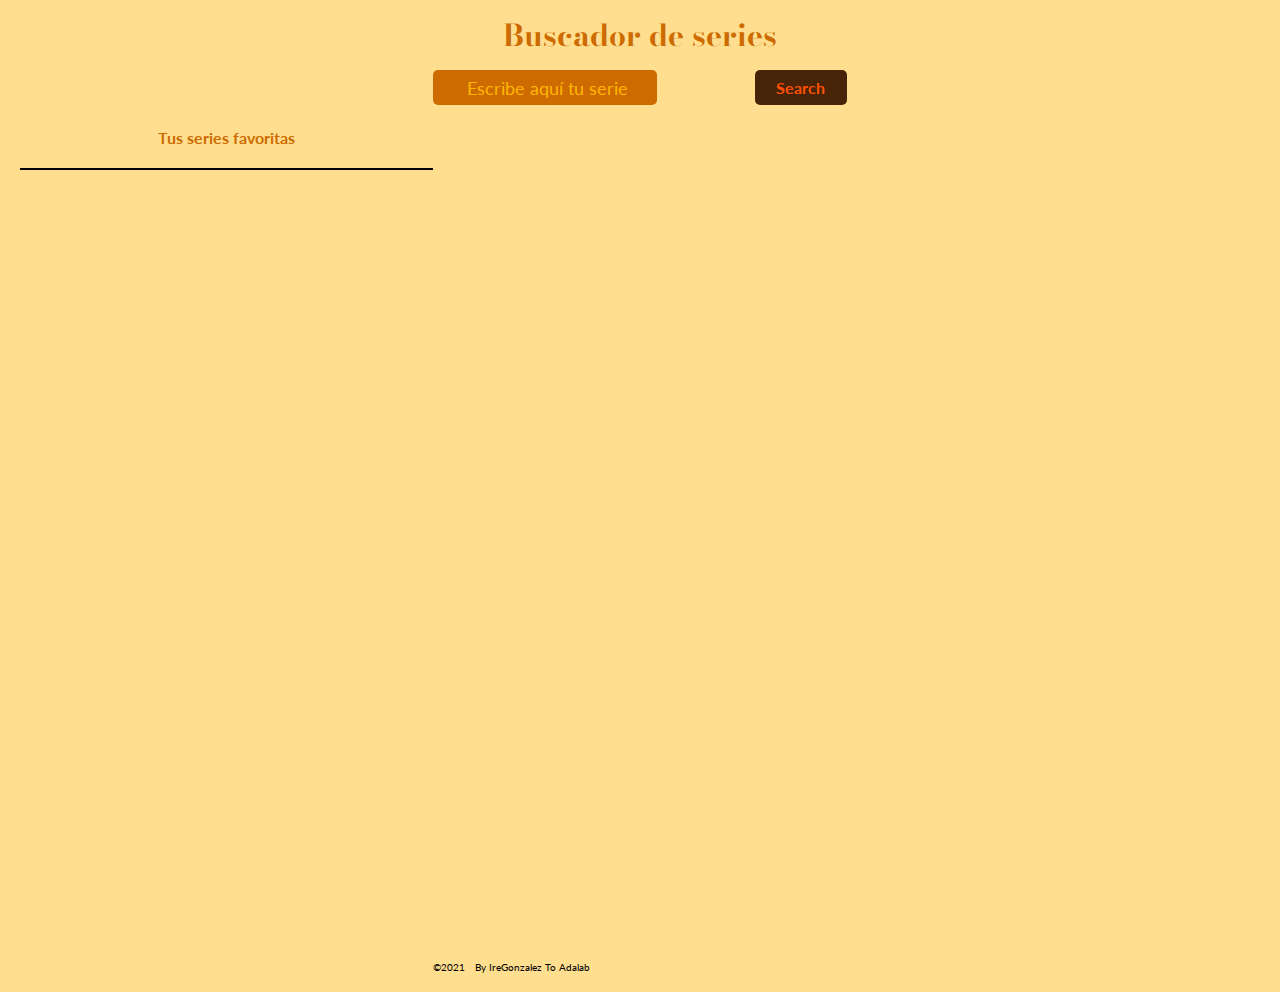
<file: docs/index.html>
<!DOCTYPE html>
<html lang="es">
  <head>
    <meta charset="UTF-8" />
    <meta name="viewport" content="width=device-width, initial-scale=1" />
    <title>Buscador de Series</title>
    <link rel="preconnect" href="https://fonts.googleapis.com">
    <link rel="preconnect" href="https://fonts.gstatic.com" crossorigin>
    <link href="https://fonts.googleapis.com/css2?family=Bodoni+Moda:wght@500&family=Lato:wght@300&display=swap" rel="stylesheet">
    <link rel="stylesheet" href="./assets/css/main.css" />
    <link
      rel="stylesheet"
      href="https://pro.fontawesome.com/releases/v5.10.0/css/all.css"
      integrity="sha384-AYmEC3Yw5cVb3ZcuHtOA93w35dYTsvhLPVnYs9eStHfGJvOvKxVfELGroGkvsg+p"
      crossorigin="anonymous"
    />
  </head>

  <body>
    <div class="page">
      <header class="header">
          <h1 class="header__title">
              Buscador de series
          </h1>
      </header>

      <main class="main">
          <form class="form js_form">
              <input class="form__input js_input" type="text" placeholder=" Escribe aquí tu serie">
              <input class="form__button js_button" type="submit" value="Search">
          </form>
          <article class="series">
              <h3 class="favourites__title">Tus series favoritas</h3>
              <ul class="favourites js_favourites">
              </ul>
              <button class="favourites__reset hidden js_reset">Reset</button>
              <ul class="list js_list">
              </ul>
          </article>
      </main>

      <footer class="footer">
          <div class="footer__copy">
              <h6>&copy;2021</h6>
              <h6>By IreGonzalez To Adalab</h6>
            </div>
      </footer>

    </div>
    <script src="./assets/js/main.js"></script>
  </body>
</html>
</file>
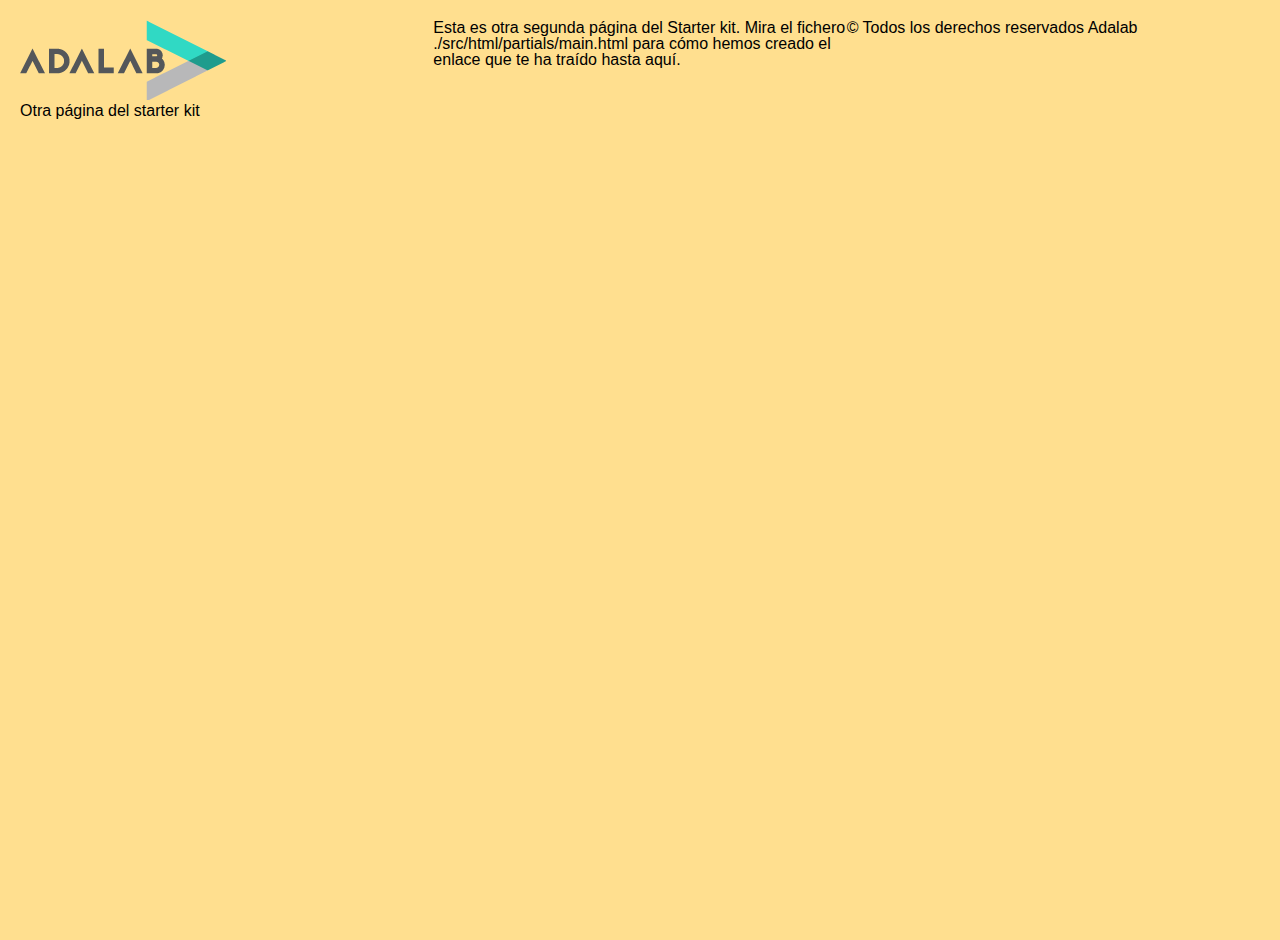
<file: docs/more-info.html>
<!DOCTYPE html>
<html lang="es">
  <head>
    <meta charset="UTF-8" />
    <meta name="viewport" content="width=device-width, initial-scale=1" />
    <title>Adalab Web Starter Kit</title>
    <link href="https://fonts.googleapis.com/css?family=Roboto&display=swap" rel="stylesheet" />
    <link rel="stylesheet" href="./assets/css/main.css" />
    <link rel="icon" href="./assets/images/favicon.png" />
  </head>

  <body>
    <div class="page">
      <header class="page__header">
        <img src="./assets/images/logo-adalab.png" alt="Adalab">
        <h1>Otra página del starter kit</h1>
      </header>

      <main>
        <p>
          Esta es otra segunda página del Starter kit. Mira el fichero
          <code class="code">./src/html/partials/main.html</code> para cómo hemos creado el enlace
          que te ha traído hasta aquí.
        </p>
      </main>
      <footer class="page__footer">
        <small>
          &copy; Todos los derechos reservados
          <a class="link__adalab" href="https://adalab.es">Adalab</a>

        </small>
      </footer>

    </div>
    <script src="./assets/js/main.js"></script>
  </body>
</html>
</file>
<file: docs/assets/css/main.css>
*{margin:0;padding:0;border:0;font-size:100%;font:inherit;vertical-align:baseline;color:inherit}article,aside,details,figcaption,figure,footer,header,hgroup,menu,nav,section{display:block}body{line-height:1}ol,ul{list-style:none}blockquote,q{quotes:none}table{border-collapse:collapse;border-spacing:0}A{text-decoration:none}.main{grid-column:1/4;display:grid;grid-template-columns:1fr 1fr 1fr;grid-template-rows:50px}.form{grid-column:2/3;display:flex;justify-content:space-between;-moz-column-gap:15px;column-gap:15px}.form__input{background-color:#cd6b00;height:35px;border-radius:5px;text-align:center;color:#472408;font-size:18px}.form__input::-moz-placeholder{color:#ffb600}.form__input::placeholder{color:#ffb600}.form__button{height:15px;width:8ch;background-color:#472408;border-radius:5px;box-sizing:content-box;padding:10px;font-weight:bold;color:#ff5001}.form__button:hover{background-color:#cd6b00;color:#ffb600}.series{grid-column:1/4;display:grid;grid-template-columns:1fr 1fr 1fr;grid-template-rows:50px 50% 50% 50px}.list{grid-column:2/4;grid-row:2/4;display:grid;grid-template-columns:1fr 1fr 1fr}.list__elements{display:flex;flex-direction:column;align-items:center;gap:10px}.list__elements--image{height:140px;width:100px;padding:5px;background-color:#cd6b00}.list__elements--image:hover{background-color:#95250f}.list__elements--image__clicked{height:140px;width:100px;padding:5px;background-color:#95250f}.list__elements--image__clicked:hover{background-color:#cd6b00}.list__elements--series{color:#cd6b00;margin-bottom:20px}.list__elements--series__clicked{color:#95250f;margin-bottom:20px}.favourites__title{grid-column:1/2;text-align:center;color:#cd6b00;font-weight:bolder;border-bottom:solid black 2px;margin-top:10px}.favourites{grid-column:1/2;grid-row:2;display:grid;grid-template-columns:1fr 1fr;grid-template-rows:180px 180px;flex-direction:column;row-gap:10px}.favourites__series{display:flex;flex-direction:column;align-items:center;row-gap:10px;padding:10px}.favourites__elements{display:flex;flex-direction:column;row-gap:10px}.favourites__elements--image{height:70px;width:50px;margin:auto;background-color:#cd6b00;padding:2px}.favourites__elements--series{color:#cd6b00;padding:5px;text-align:center}.favourites__button{display:flex;justify-content:center;align-items:center;color:#cd6b00;font-size:10px;width:20px;height:20px;background-color:#472408;border-radius:50%}.favourites__button:hover{background-color:#ffb600}.favourites__reset{grid-column:1/2;grid-row:4;height:15px;width:8ch;background-color:#472408;border-radius:5px;box-sizing:content-box;padding:10px;font-weight:bold;color:#ff5001}.favourites__reset:hover{background-color:#cd6b00;color:#ffb600}.hidden{display:none}.header{grid-column:1/4}.header__title{font-family:"Bodoni Moda",serif;text-align:center;font-size:30px;color:#cd6b00;font-weight:bolder}.footer{grid-column:2/3}.footer__copy{display:flex;-moz-column-gap:10px;column-gap:10px;font-size:10px;margin-top:90%}.page{display:grid;grid-template-columns:1fr 1fr 1fr;grid-template-rows:50px;padding:20px;background-color:#ffdf8f;min-height:100vh;font-family:"Lato",sans-serif}
</file>
